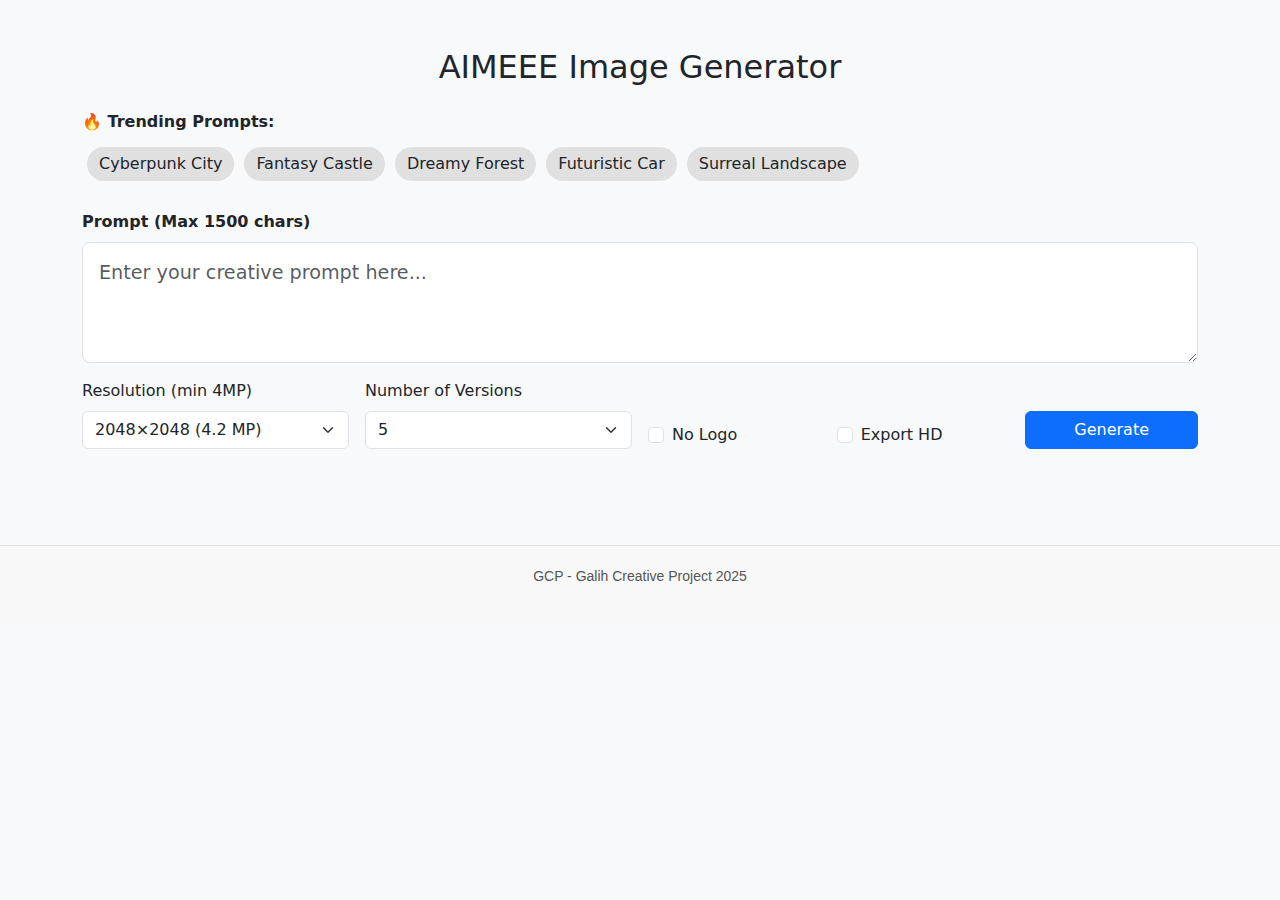
<file: AIMEEE/index.html>
<!DOCTYPE html>
<html lang="en">
<head>
  <meta charset="UTF-8" />
  <meta name="viewport" content="width=device-width, initial-scale=1.0"/>
  <title>Aimeee – Aplikasi AI Image Generator dari Teks ke Gambar</title>
  <meta name="description" content="Aimeee adalah aplikasi image generator AI yang mengubah teks menjadi gambar realistis dan unik. Cocok untuk desainer, kreator konten, dan marketer." />
  <meta name="author" content="Tim Aimeee" />
  <meta name="keywords" content="Aimeee, image generator, AI pembuat gambar, text to image, AI gambar, desain AI, generator gambar otomatis" />
  <meta name="robots" content="index, follow" />
  <link rel="canonical" href="https://aimeee.pages.dev/" />
  <link rel="icon" type="image/png" href="/assets/logo.png" />
  <meta name="google-site-verification" content="Vx2swNNziXlTyZ-dcbeT5PG9fgqjPjCHGV2yB90MWmQ" />
  <link href="https://cdn.jsdelivr.net/npm/bootstrap@5.3.2/dist/css/bootstrap.min.css" rel="stylesheet" />
    <!-- Open Graph (Facebook, LinkedIn) -->
  <meta property="og:title" content="Aimeee – Aplikasi AI Image Generator dari Teks ke Gambar" />
  <meta property="og:description" content="Buat gambar unik hanya dari deskripsi teks dengan Aimeee. Teknologi AI yang canggih untuk hasil gambar menakjubkan!" />
  <meta property="og:image" content="https://aimeee.pages.dev/assets/og-image.jpg" />
  <meta property="og:url" content="https://aimeee.pages.dev/" />
  <meta property="og:type" content="website" />
    <!-- Twitter Card -->
  <meta name="twitter:card" content="summary_large_image" />
  <meta name="twitter:title" content="Aimeee – Aplikasi AI Image Generator" />
  <meta name="twitter:description" content="Ubah teks menjadi visual kreatif dengan Aimeee. Cocok untuk kreator dan pelaku bisnis online." />
  <meta name="twitter:image" content="https://aimeee.pages.dev/assets/twitter-image.jpg" />

  <!-- JSON-LD Structured Data -->
  <script type="application/ld+json">
  {
    "@context": "https://schema.org",
    "@type": "SoftwareApplication",
    "name": "Aimeee",
    "operatingSystem": "Web",
    "applicationCategory": "ImageGeneratorApplication",
    "offers": {
      "@type": "Offer",
      "price": "0.00",
      "priceCurrency": "USD",
      "availability": "https://schema.org/InStock"
    },
    "description": "Aimeee adalah aplikasi berbasis AI untuk menghasilkan gambar unik dari teks. Solusi kreatif untuk desainer, marketer, dan pelaku bisnis.",
    "url": "https://aimeee.pages.dev/",
    "author": {
      "@type": "Organization",
      "name": "Tim Aimeee"
    },
    "image": "https://aimeee.pages.dev/assets/logo.png"
  }
  </script>
  <style>
    body {
      background-color: #f8f9fa;
    }
    .custom-input {
      font-size: 1.2rem;
      padding: 1rem;
    }
    .tag {
      background-color: #e0e0e0;
      border-radius: 20px;
      padding: 5px 12px;
      margin: 5px;
      display: inline-block;
      cursor: pointer;
    }
    .tag:hover {
      background-color: #d0d0d0;
    }
    .result-img {
      width: 100%;
      border-radius: 10px;
    }
    .img-card {
      margin-bottom: 20px;
    }
  </style>
</head>
<body>
<div class="container py-5">
  <h2 class="mb-4 text-center">AIMEEE Image Generator</h2>

  <!-- Trending Prompt Tags -->
  <div class="mb-4">
    <strong>🔥 Trending Prompts:</strong>
    <div id="trend-tags" class="d-flex flex-wrap mt-2">
      <!-- JS will fill this -->
    </div>
  </div>

  <!-- Form -->
  <form id="genForm" class="row g-3 mb-5">
    <div class="col-md-12">
      <label for="prompt" class="form-label fw-bold">Prompt (Max 1500 chars)</label>
      <textarea class="form-control form-control-lg custom-input" id="prompt" rows="3" maxlength="1500" placeholder="Enter your creative prompt here..." required></textarea>
    </div>

    <div class="col-md-3">
      <label class="form-label">Resolution (min 4MP)</label>
      <select class="form-select" id="resolution">
        <option value="2048x2048" selected>2048×2048 (4.2 MP)</option>
        <option value="2560x1600">2560×1600 (4.1 MP)</option>
        <option value="3840x2160">3840×2160 (4K UHD)</option>
      </select>
    </div>

    <div class="col-md-3">
      <label class="form-label">Number of Versions</label>
      <select class="form-select" id="numImages">
        <option value="1">1</option>
        <option value="3">3</option>
        <option value="5" selected>5</option>
        <option value="10">10</option>
      </select>
    </div>

    <div class="col-md-2 d-flex align-items-end">
      <div class="form-check">
        <input class="form-check-input" type="checkbox" id="nologo" />
        <label class="form-check-label" for="nologo">No Logo</label>
      </div>
    </div>

    <div class="col-md-2 d-flex align-items-end">
      <div class="form-check">
        <input class="form-check-input" type="checkbox" id="exportHD" />
        <label class="form-check-label" for="exportHD">Export HD</label>
      </div>
    </div>

    <div class="col-md-2 d-flex align-items-end">
      <button type="submit" class="btn btn-primary w-100">Generate</button>
    </div>
  </form>

  <!-- Result -->
  <div id="result" class="row"></div>
</div>

<script>
  const trendingPrompts = [
    { tag: "Cyberpunk City", prompt: "ultra detailed cyberpunk city at night, glowing lights, rainy street, neon signs" },
    { tag: "Fantasy Castle", prompt: "majestic fantasy castle on a floating island, clouds and glowing waterfall" },
    { tag: "Dreamy Forest", prompt: "dreamy magical forest with glowing mushrooms, fireflies, and mist" },
    { tag: "Futuristic Car", prompt: "futuristic flying car in neon-lit highway at night, sci-fi style" },
    { tag: "Surreal Landscape", prompt: "surreal desert with giant clock towers and floating rocks" }
  ];

  const trendTagsEl = document.getElementById("trend-tags");
  trendingPrompts.forEach(p => {
    const el = document.createElement("div");
    el.className = "tag";
    el.innerText = p.tag;
    el.onclick = () => document.getElementById("prompt").value = p.prompt;
    trendTagsEl.appendChild(el);
  });

  function getPromptVariation(basePrompt, version, resolutionText) {
    const angles = [
      "top-down view", "side angle", "low angle shot", "aerial perspective",
      "wide shot", "close-up", "macro view", "isometric view"
    ];
    const tones = [
      "warm tone", "cool tone", "black and white", "neon color palette",
      "pastel colors", "vibrant tones", "muted tones", "golden hour lighting",
      "blue hour lighting", "dramatic shadows", "soft lighting"
    ];
    const styles = [
      "cinematic lighting", "soft focus", "surreal atmosphere", "hyper detailed",
      "digital painting", "illustration style", "photorealistic", "vintage look"
    ];

    const angle = angles[Math.floor(Math.random() * angles.length)];
    const tone = tones[Math.floor(Math.random() * tones.length)];
    const style = styles[Math.floor(Math.random() * styles.length)];

    return `${basePrompt}, ${angle}, ${tone}, ${style}, resolution ${resolutionText}, version ${version}`;
  }

  function extractTags(prompt) {
    const baseTags = prompt.toLowerCase().split(/[\s,]+/).filter(w => w.length > 3);
    const tagSet = new Set(baseTags.slice(0, 5));

    const extraTags = [
      "bokeh", "vibrant", "atmospheric", "epic", "abstract",
      "photorealistic", "illustrated", "pastel", "dramatic", "hyperreal", "concept art", "moody", "warm tones"
    ];
    while (tagSet.size < 10) {
      tagSet.add(extraTags[Math.floor(Math.random() * extraTags.length)]);
    }

    return Array.from(tagSet).slice(0, 10);
  }

  function generateImage(prompt, version) {
    const resValue = document.getElementById("resolution").value;
    const resolutionText = resValue.replace("x", " x ");
    const variedPrompt = getPromptVariation(prompt, version, resolutionText);
    const fullPrompt = encodeURIComponent(variedPrompt);
    const noLogo = document.getElementById("nologo").checked ? "&nologo=true" : "";
    const hd = document.getElementById("exportHD").checked ? "&hd=1" : "";

    return {
      url: `https://image.pollinations.ai/prompt/${fullPrompt}?${noLogo}${hd}`,
      prompt: variedPrompt
    };
  }

  document.getElementById("genForm").addEventListener("submit", function (e) {
    e.preventDefault();

    const prompt = document.getElementById("prompt").value.trim();
    const num = parseInt(document.getElementById("numImages").value);
    const resultEl = document.getElementById("result");
    resultEl.innerHTML = "<p class='text-muted'>Generating images...</p>";

    setTimeout(() => {
      resultEl.innerHTML = "";

      for (let i = 0; i < num; i++) {
        const { url: imgUrl, prompt: variedPrompt } = generateImage(prompt, i + 1);
        const tags = extractTags(variedPrompt);

        const col = document.createElement("div");
        col.className = "col-md-4 img-card";
        col.innerHTML = `
          <div class="card shadow-sm">
            <img src="${imgUrl}" class="card-img-top result-img" alt="Generated Image">
            <div class="card-body">
              <p class="card-text"><strong>Prompt:</strong> ${variedPrompt}</p>
              <div class="d-flex flex-wrap mb-2">
                ${tags.map(tag => `<span class="badge bg-secondary me-1 mb-1">${tag}</span>`).join("")}
              </div>
              <a href="${imgUrl}" target="_blank" class="btn btn-sm btn-outline-primary me-2">Preview</a>
              <a href="${imgUrl}" download class="btn btn-sm btn-success">Download</a>
            </div>
          </div>
        `;
        resultEl.appendChild(col);
      }
    }, 700);
  });
</script>
  <footer style="background-color: #f8f8f8; padding: 20px 0; text-align: center; font-family: Arial, sans-serif; font-size: 14px; color: #555; border-top: 1px solid #ddd;">
  <p>GCP - Galih Creative Project 2025</p>
</footer>

</body>
</html>
</file>
